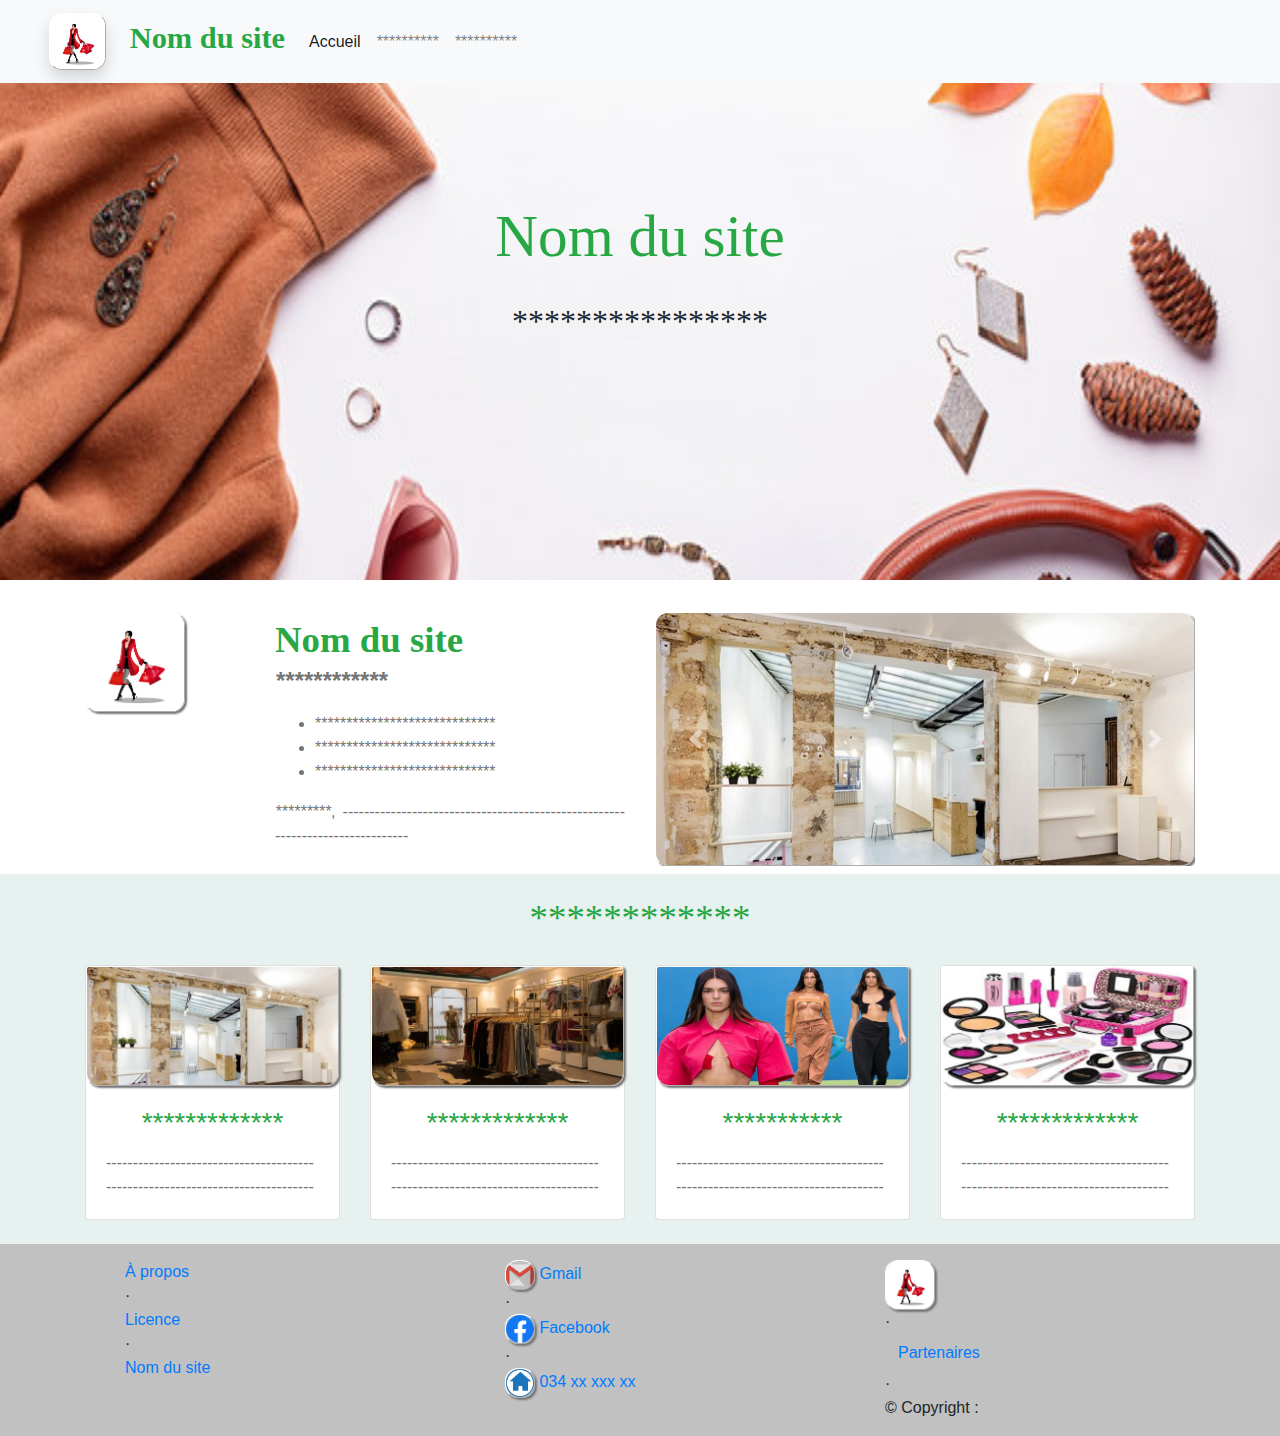
<file: index.html>
<!DOCTYPE html>
<html lang="en">
<head>
    <meta charset="UTF-8">
    <meta http-equiv="X-UA-Compatible" content="IE=edge">
    <meta name="viewport" content="width=device-width, initial-scale=1.0">
    <title>Nom du site</title>
    <link rel="shortcut icon" href="assets/images/modeling.ico" type="image/x-icon">
    <link rel="stylesheet" href="assets/css/bootstrap.css">
    <link rel="stylesheet" type="text/css" href="assets/css/modeling.css">
</head>
<body class="">
<header class="index_accueil">
    <div class="full-container menu pl-md-5 pl-2 pr-md-3 pr-2 bg-light">
        <div class="row">
            <nav class="col navbar navbar-expand-md navbar-light">
                <a href="index.html" class="navbar-brand logo">
                    <img class="shadow" src="assets/images/logo.jpg" alt="" width="57" height="57">
                    <span class="ml-3 font-weight-bold text-success">Nom du site</span> 
                </a>
                <button class="navbar-toggler" type="button" data-toggle="collapse" data-target="#navbarContent">
						<span class="navbar-toggler-icon"></span>
				</button>
				<div id="navbarContent" class="collapse navbar-collapse">
					<ul class="navbar-nav">
						<li class="nav-item active">
							<a href="index.html" class="nav-link">Accueil</a>
						</li>			
						<li class="nav-item">
							<a href="pages/page1.html" class="nav-link">**********</a>
						</li>
						<li class="nav-item">
							<a href="pages/page2.html" class="nav-link">**********</a>
						</li>						
					</ul>
				</div>
            </nav>
        </div>
    </div>
    <div class="container pt-5">
    	<div class="row pt-5 mt-5">
    		<div class="col-12 mt-5 text-center">
    			<p class="titre_acceuil text-success">
    				Nom du site
    			</p>
    			<p class="slogan">
    				****************
    			</p>
    		</div>
    	</div>
    </div>
</header>
<section class="pt-3 pb-2">
	<div class="container pt-md-3">
		<div class="row">
			<div class="col-12 col-md-2">
				<p>
					<img src="assets/images/logo.jpg" width="100" height="100">
				</p>
			</div>
			<div class="col-12 col-md-4 ">
				<span class="font-weight-bold titre text-success">Nom du site</span>
				<p>
					<span class="font-weight-bold font-italic h4 discours">************</span>
					<ul class="discours">
	                    <li>*****************************</li>
	                    <li>*****************************</li>
	                    <li>*****************************</li>
	                </ul>
	                <div class="discours">
	                	<span class="font-italic">*********</span>, ------------------------------------------------------------------------------
	                </div>
				</p>
			</div>
			<div class="col-12 col-md-6">
				<div class="carousel slide" id="carouselControls" data-ride="carousel">
                    <div class="carousel-inner">
                        <div class="carousel-item active">
                            <img src="assets/images/1.jpg" class="d-block w-100" alt="...">
                        </div>
                        <div class="carousel-item">
                            <img src="assets/images/2.jpg" class="d-block w-100" alt="...">
                        </div>

                        <div class="carousel-item">
                            <img src="assets/images/3.jpg" class="d-block w-100" alt="...">
                        </div>

                        <div class="carousel-item">
                            <img src="assets/images/4.jpg" class="d-block w-100" alt="...">
                        </div>

                        <div class="carousel-item">
                            <img src="assets/images/5.jpg" class="d-block w-100" alt="...">
                        </div>

                        <div class="carousel-item">
                            <img src="assets/images/7.jpg" class="d-block w-100" alt="...">
                        </div>
                    </div>
                    <a class="carousel-control-prev" href="#carouselControls" role="button" data-slide="prev">
                    <span class="carousel-control-prev-icon" aria-hidden="true"></span>
                    <span class="sr-only">Précédent</span>
                    </a>
                    <a class="carousel-control-next" href="#carouselControls" role="button" data-slide="next">
                    <span class="carousel-control-next-icon" aria-hidden="true"></span>
                    <span class="sr-only">Suivant</span>
                    </a>
                </div>
			</div>
		</div>
	</div>
</section>

<aside>
    <div class="container pt-md-3 pb-md-3">
        <p class="text-center devise text-success model">************</p>
        <div class="row text-dark">

            <div class="col-12 col-sm-3 mt-2 mt-md-1">
                <div class="card carte">
                    <img class="card-img-top" src="assets/images/1.jpg" alt="">
                    <div class="card-body">
                        <h3 class="card-title text-center text-success">*************</h3>
                        <p class="card-text discours">------------------------------------------------------------------------------</p>
                    </div>
                </div>
            </div>

            <div class="col-12 col-sm-3 mt-2 mt-md-1">
                <div class="card carte">
                    <img class="card-img-top" src="assets/images/2.jpg" alt="">
                    <div class="card-body">
                        <h3 class="card-title text-center text-success">*************</h3>
                        <p class="card-text discours">------------------------------------------------------------------------------</p>
                    </div>
                </div>
            </div>

            <div class="col-12 col-sm-3 mt-2 mt-md-1">
                <div class="card carte">
                    <img class="card-img-top" src="assets/images/5.jpg" alt="">
                    <div class="card-body">
                        <h3 class="card-title text-center text-success">***********</h3>
                        <p class="card-text discours">------------------------------------------------------------------------------</p>
                    </div>
                </div>
            </div>

            <div class="col-12 col-sm-3 mt-2 mt-md-1 mb-2">
                <div class="card carte">
                    <img class="card-img-top" src="assets/images/8.jpeg" alt="">
                    <div class="card-body">
                        <h3 class="card-title text-center text-success">*************</h3>
                        <p class="card-text discours">------------------------------------------------------------------------------</p>
                    </div>
                </div>
            </div>
        </div>
    </div>
</aside>

<footer>
	<div class="pt-3">
	    <div class="container">
	        <div class="row">
	            <div class="col-12 col-md-4">
	                <ul>
	                    <li>
	                        <a href="#">À propos</a>
	                    </li>
	                    <li>&middot;</li>

	                    <li>
	                        <a href="#">Licence</a>
	                    </li>
	                    <li>&middot;</li>

	                    <li>
	                    	<a href="index.html">Nom du site</a>
	                    </li>
            		</ul>
            	</div>
            	<div class="col-12 col-md-4">
            		<ul>
	                    <li>
	                        <a href="mailto:albbert.l118@gmail.com" target="_blank"><img src="assets/images/gmail.png" width="30" height="30"> Gmail</a>
	                    </li>
	                    <li>&middot;</li>

	                    <li>
	                        <a href="facebook.com/" target="_blank"><img src="assets/images/facebook.png" width="30" height="30"> Facebook</a>
	                    </li>
	                    <li>&middot;</li>

	                    <li>
            				<a href="#"><img src="assets/images/domicile.png" width="30" height="30"> 034 xx xxx xx</a>
            			</li>
	                </ul>
	            </div>
	            <div class="col-12 col-md-4">
	                <ul>
	                    <li>
	                        <a href="#"><img src="assets/images/logo.jpg" width="50" height="50"></a>
	                    </li>
	                    <li>&middot;</li>

	                    <li>
	                        <button type="button" class="btn btn-link">Partenaires</button>
	                    </li>
	                    <li>&middot;</li>

	                    <li>
	                    	© Copyright :
	                    </li>
            		</ul>
            	</div>
	        </div>
	    </div>
	</div>
</footer>
<script type="text/javascript" src="assets/js/jquery.js"></script>
<script type="text/javascript" src="assets/js/popper.js"></script>
<script type="text/javascript" src="assets/js/bootstrap.js"></script>
</body>
</html>
</file>
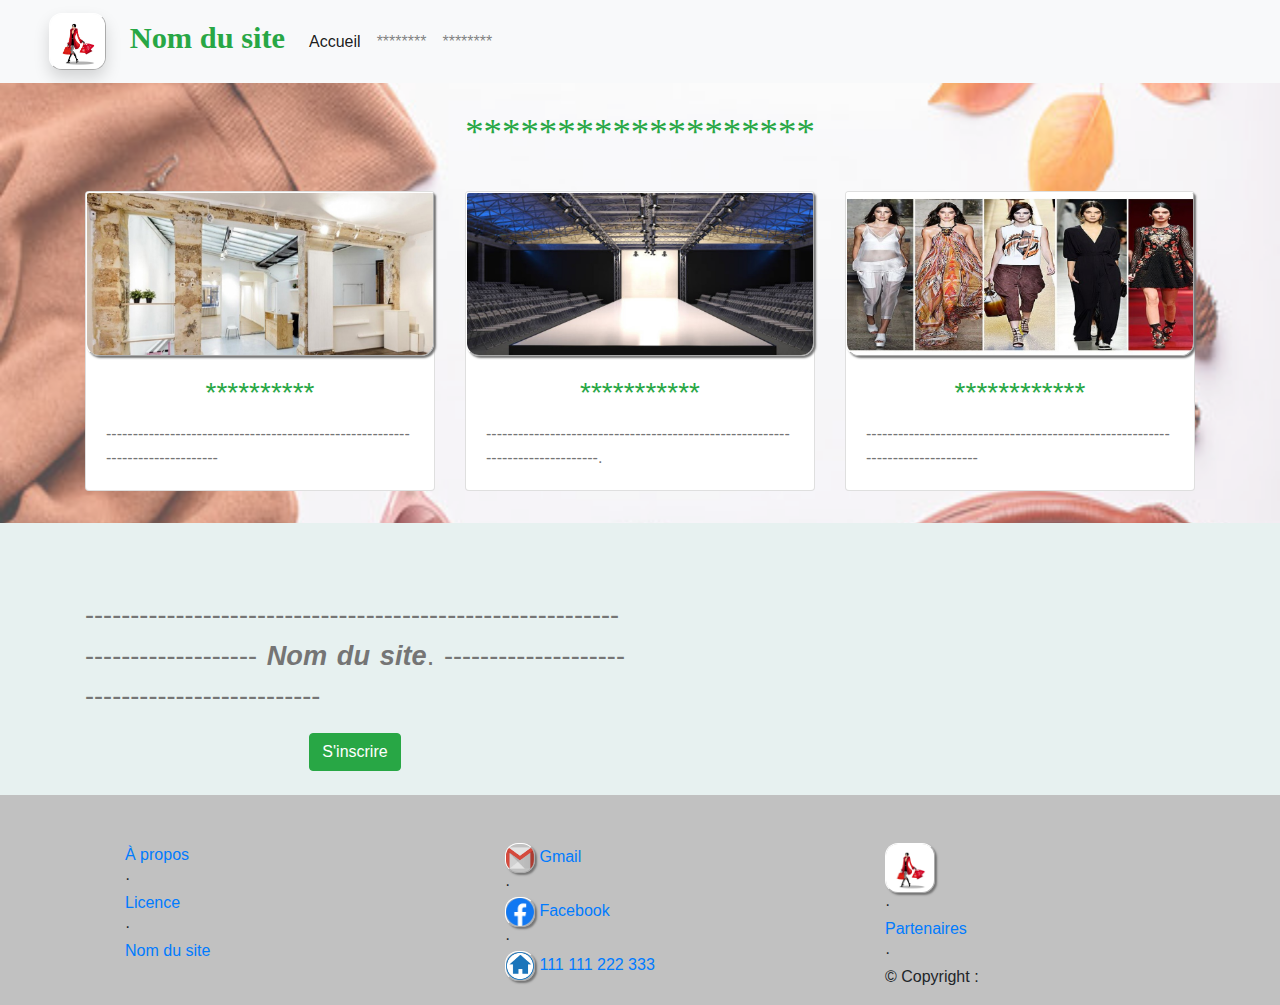
<file: pages/formation.html>
<!DOCTYPE html>
<html lang="en">
<head>
    <meta charset="UTF-8">
    <meta http-equiv="X-UA-Compatible" content="IE=edge">
    <meta name="viewport" content="width=device-width, initial-scale=1.0">
    <title>Nom du site</title>
    <link rel="shortcut icon" href="../assets/images/modeling.ico" type="image/x-icon">
    <link rel="stylesheet" href="../assets/css/bootstrap.css">
    <link rel="stylesheet" type="text/css" href="../assets/css/modeling.css">
</head>
<body>
<header>
    <div class="">
        <div class="full-container menu pl-md-5 pl-2 pr-md-3 pr-2 bg-light">
            <div class="row">
                <nav class="col navbar navbar-expand-md navbar-light">
                    <a href="../index.html" class="navbar-brand logo">
                        <img class="shadow" src="../assets/images/logo.jpg" alt="" width="57" height="57">
                        <span class="ml-3 font-weight-bold text-success">Nom du site</span> 
                    </a>
                    <button class="navbar-toggler" type="button" data-toggle="collapse" data-target="#navbarContent">
   						<span class="navbar-toggler-icon"></span>
					</button>
					<div id="navbarContent" class="collapse navbar-collapse">
						<ul class="navbar-nav">
							<li class="nav-item active">
								<a href="../index.html" class="nav-link">Accueil</a>
							</li>			
							<li class="nav-item">
								<a href="page1.html" class="nav-link">********</a>
							</li>
							<li class="nav-item">
								<a href="page2.html" class="nav-link">********</a>
							</li>						
						</ul>
					</div>
                </nav>
            </div>
        </div>
    </div>
</header>
<section class="produit_section p-2">
    <div class="container pt-5 pb-md-3">
        <div class="row pt-5">
            <div class="col-12"></div>
        </div>
        <p class="text-center devise text-success model">*******************</p>
        <div class="row text-dark">

            <div class="col-12 col-sm-4 mt-2 mt-md-3 mb-2">
                <div class="card carte">
                    <img class="card-img-top" src="../assets/images/1.jpg" alt="">
                    <div class="card-body">
                        <h3 class="card-title text-center text-success">**********</h3>
                        <p class="card-text discours">------------------------------------------------------------------------------</p>
                    </div>
                </div>
            </div>

            <div class="col-12 col-sm-4 mt-2 mt-md-3">
                <div class="card carte">
                    <img class="card-img-top" src="../assets/images/4.jpg" alt="">
                    <div class="card-body">
                        <h3 class="card-title text-center text-success">***********</h3>
                        <p class="card-text discours">------------------------------------------------------------------------------.</p>
                    </div>
                </div>
            </div>

            <div class="col-12 col-sm-4 mt-2 mt-md-3">
                <div class="card carte">
                    <img class="card-img-top" src="../assets/images/7.jpg" alt="">
                    <div class="card-body">
                        <h3 class="card-title text-center text-success">************</h3>
                        <p class="card-text discours">------------------------------------------------------------------------------</p>
                    </div>
                </div>
            </div>
        </div>
    </div>
</section>
<aside>
    <div class="container pt-4 pb-3">
        <div class="row">
            <div class="col-12 col-md-6 mt-md-5 pb-2">
                <p class="discours formation">
                    ------------------------------------------------------------------------------ <span class="font-italic font-weight-bold">Nom du site</span>. ----------------------------------------------
                </p>
                <div class="container mt-3">
                    <div class="row text-center">
                        <div class="col-12">
                            <button type="button" class="btn btn-success" id="subscribe">S'inscrire</button>
                        </div>
                    </div>
                </div>
            </div>
            <div class="col-12 col-md-6 bg-light rouded shadow pb-2 pt-2" id="inscrire">
                <p class="text-center font-italic font-weight-bold mt-2">Fiche d'inscription:</p>
                <label for="nom">Nom:</label><br>
                <input type="text" id="nom" placeholder="Veuillez saisir votre nom ***" 
                    class="form-control" required><br>

                <label for="prenoms">Prenom(s):</label><br>
                <input type="text" id="prenoms" placeholder="Votre prenom(s) ***" 
                    class="form-control" required><br>

                <label for="cin">C.I.N:</label><br>
                <input type="number" id="cin" placeholder="N° de CIN  ***" 
                    class="form-control" required><br>

                <label for="phone">Téléphone:</label><br>
                <input type="phone" id="phone" placeholder="Votre N° de téléphone ***"
                    class="form-control" required><br>

                <label for="email">Email:</label><br>
                <input type="email" id="email" placeholder="Votre adresse email (facultatif) ***" 
                    class="form-control">
            
                <div class="container mt-3">
                    <div class="row text-center">
                        <div class="col-12">
                            <button type="button" class="btn btn-primary" id="send">Envoyer</button>
                        </div>
                    </div>
                </div>
            </div>  
        </div>
    </div>
</aside>

<footer class="pt-md-5 pt-3">
    <div class="container">
        <div class="row">
            <div class="col-12 col-md-4">
                <ul>
                    <li>
                        <a href="#">À propos</a>
                    </li>
                    <li>&middot;</li>

                    <li>
                        <a href="#">Licence</a>
                    </li>
                    <li>&middot;</li>

                    <li>
                        <a href="index.html">Nom du site</a>
                    </li>
                </ul>
            </div>
            <div class="col-12 col-md-4">
                <ul>
                    <li>
                        <a href="#"><img src="../assets/images/gmail.png" width="30" height="30"> Gmail</a>
                    </li>
                    <li>&middot;</li>

                    <li>
                        <a href="#"><img src="../assets/images/facebook.png" width="30" height="30"> Facebook</a>
                    </li>
                    <li>&middot;</li>

                    <li>
                        <a href="#"><img src="../assets/images/domicile.png" width="30" height="30"> 111 111 222 333</a>
                    </li>
                </ul>
            </div>
            <div class="col-12 col-md-4">
                <ul>
                    <li>
                        <a href="#"><img src="../assets/images/logo.jpg" width="50" height="50"></a>
                    </li>
                    <li>&middot;</li>

                    <li>
                        <a href="#">Partenaires</a>
                    </li>
                    <li>&middot;</li>

                    <li>
                        © Copyright : 
                    </li>
                </ul>
            </div>
        </div>
    </div>
</footer>
<script type="text/javascript" src="../assets/js/jquery.js"></script>
<script type="text/javascript" src="../assets/js/popper.js"></script>
<script type="text/javascript" src="../assets/js/bootstrap.js"></script>
<script type="text/javascript" src="../assets/js/js_additionnels.js"></script>
</body>
</html>
</file>
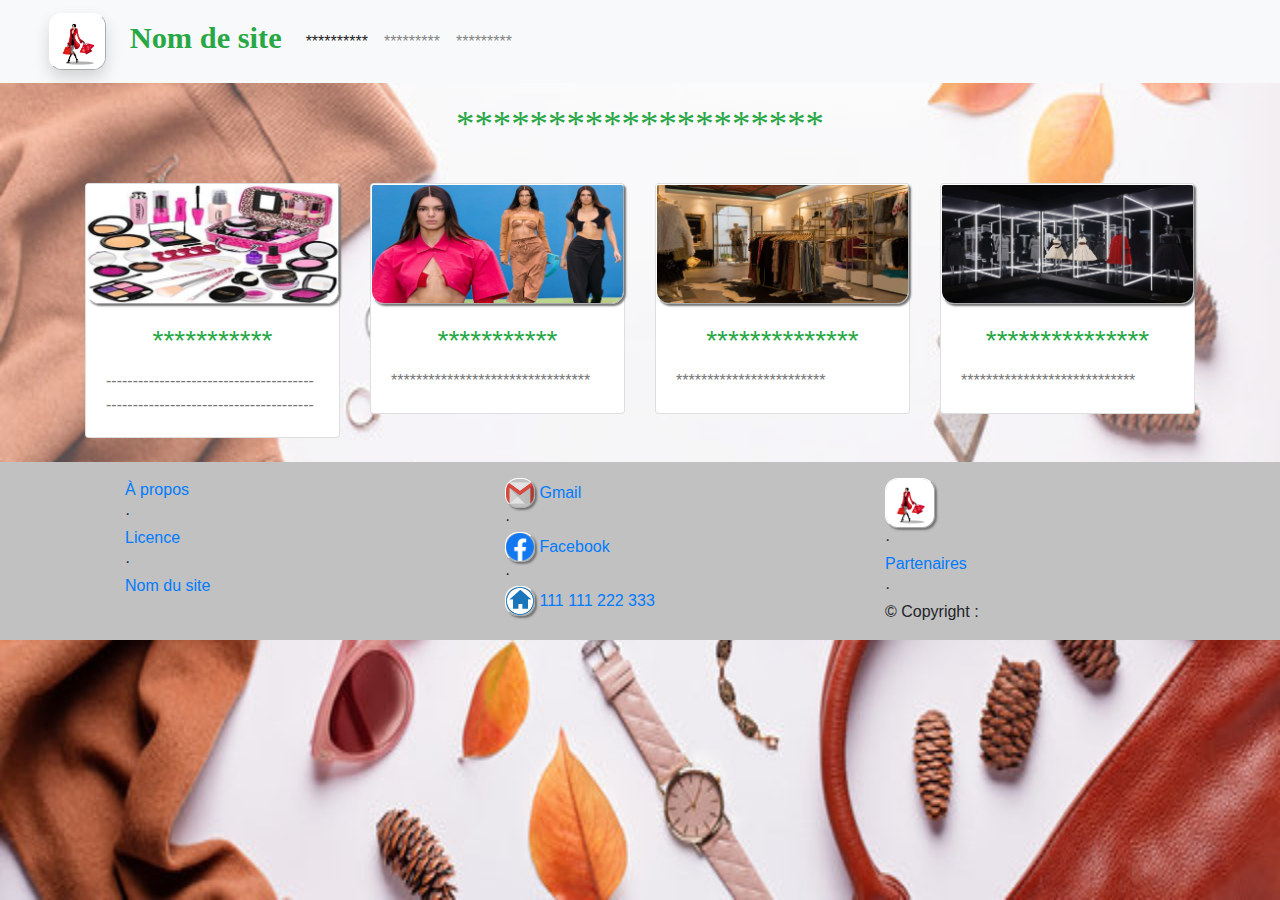
<file: pages/produit.html>
<!DOCTYPE html>
<html lang="en">
<head>
    <meta charset="UTF-8">
    <meta http-equiv="X-UA-Compatible" content="IE=edge">
    <meta name="viewport" content="width=device-width, initial-scale=1.0">
    <title>Nom du site</title>
    <link rel="shortcut icon" href="../assets/images/modeling.ico" type="image/x-icon">
    <link rel="stylesheet" href="../assets/css/bootstrap.css">
    <link rel="stylesheet" type="text/css" href="../assets/css/modeling.css">
</head>
<body>
<header>
    <div class="">
        <div class="full-container menu pl-md-5 pl-2 pr-md-3 pr-2 bg-light">
            <div class="row">
                <nav class="col navbar navbar-expand-md navbar-light">
                    <a href="../index.html" class="navbar-brand logo">
                        <img class="shadow" src="../assets/images/logo.jpg" alt="" width="57" height="57">
                        <span class="ml-3 font-weight-bold text-success">Nom de site</span> 
                    </a>
                    <button class="navbar-toggler" type="button" data-toggle="collapse" data-target="#navbarContent">
   						<span class="navbar-toggler-icon"></span>
					</button>
					<div id="navbarContent" class="collapse navbar-collapse">
						<ul class="navbar-nav">
							<li class="nav-item active">
								<a href="../index.html" class="nav-link">**********</a>
							</li>			
							<li class="nav-item">
								<a href="page1.html" class="nav-link">*********</a>
							</li>
							<li class="nav-item">
								<a href="page2.html" class="nav-link">*********</a>
							</li>						
						</ul>
					</div>
                </nav>
            </div>
        </div>
    </div>
</header>
<section class="produit_section">
    <div class="container pt-5 pb-md-3">
        <div class="row pt-5">
            <div class="col-12"></div>
        </div>
        <p class="text-center devise text-success model">********************</p>
        <div class="row text-dark">

            <div class="col-12 col-sm-3 mt-2 mt-md-3 mb-2">
                <div class="card carte">
                    <img class="card-img-top" src="../assets/images/8.jpeg" alt="">
                    <div class="card-body">
                        <h3 class="card-title text-center text-success">***********</h3>
                        <p class="card-text discours">------------------------------------------------------------------------------</p>
                    </div>
                </div>
            </div>

            <div class="col-12 col-sm-3 mt-2 mt-md-3">
                <div class="card carte">
                    <img class="card-img-top" src="../assets/images/5.jpg" alt="">
                    <div class="card-body">
                        <h3 class="card-title text-center text-success">***********</h3>
                        <p class="card-text discours">********************************</p>
                    </div>
                </div>
            </div>

            <div class="col-12 col-sm-3 mt-2 mt-md-3">
                <div class="card carte">
                    <img class="card-img-top" src="../assets/images/2.jpg" alt="">
                    <div class="card-body">
                        <h3 class="card-title text-center text-success">**************</h3>
                        <p class="card-text discours">************************</p>
                    </div>
                </div>
            </div>

            <div class="col-12 col-sm-3 mt-2 mt-md-3">
                <div class="card carte">
                    <img class="card-img-top" src="../assets/images/3.jpg" alt="">
                    <div class="card-body">
                        <h3 class="card-title text-center text-success">***************</h3>
                        <p class="card-text discours">****************************</p>
                    </div>
                </div>
            </div>
        </div>
    </div>
</section>

<footer>
    <div class="container pt-3">
        <div class="row">
            <div class="col-12 col-md-4">
                <ul>
                    <li>
                        <a href="#">À propos</a>
                    </li>
                    <li>&middot;</li>

                    <li>
                        <a href="#">Licence</a>
                    </li>
                    <li>&middot;</li>

                    <li>
                        <a href="index.html">Nom du site</a>
                    </li>
                </ul>
            </div>
            <div class="col-12 col-md-4">
                <ul>
                    <li>
                        <a href="#"><img src="../assets/images/gmail.png" width="30" height="30"> Gmail</a>
                    </li>
                    <li>&middot;</li>

                    <li>
                        <a href="#"><img src="../assets/images/facebook.png" width="30" height="30"> Facebook</a>
                    </li>
                    <li>&middot;</li>

                    <li>
                        <a href="#"><img src="../assets/images/domicile.png" width="30" height="30"> 111 111 222 333</a>
                    </li>
                </ul>
            </div>
            <div class="col-12 col-md-4">
                <ul>
                    <li>
                        <a href="#"><img src="../assets/images/logo.jpg" width="50" height="50"></a>
                    </li>
                    <li>&middot;</li>

                    <li>
                        <a href="#">Partenaires</a>
                    </li>
                    <li>&middot;</li>

                    <li>
                        © Copyright :
                    </li>
                </ul>
            </div>
        </div>
    </div>
</footer>
<script type="text/javascript" src="../assets/js/jquery.js"></script>
<script type="text/javascript" src="../assets/js/popper.js"></script>
<script type="text/javascript" src="../assets/js/bootstrap.js"></script>
</body>
</html>
</file>
<file: assets/css/modeling.css>
.index_accueil
{
	height: 580px;
}

.logo
{
	font-family: 'Z003';
	font-size: 1.9em;
}

img
{
	border-radius: 13px;
    border: 1px outset white;
    box-shadow: 2px 2px 2px rgba(117, 117,117 , 1.0);
}

body
{
	background-color: #e7f1f0;
	background-image: url('../images/background_4.jpg');
	background-size: 100% 100%;
    background-attachment: fixed;
    background-repeat: no-repeat;
}

.menu 
{
	position: fixed;
	z-index: 1;
	left: 0.1px;
	right: 0.1px;
}

section
{
	background-color: white;
}

.titre
{
	font-size: 2.3em;
	font-family: 'Z003';
}

aside
{
	background-color: #e7f1f0;
}

.discours
{
	text-align: justify;
    color: rgba(117, 117,117 , 1);
    font-family: -apple-system, BlinkMacSystemFont, 
    'Segoe UI', Roboto, Oxygen, Ubuntu, Cantarell, 'Open Sans', 'Helvetica Neue', sans-serif;
}

.model
{
	font-size: 2.3em;
	font-family: 'Z003';
}

footer ul li
{
	list-style-type: none;
}

footer
{
	background-color: rgba(193, 193, 193 , 1.0);
}

.produit_section
{
	background-color: rgba(255, 255, 255, 0.3);
}

.formation
{
	font-size: 1.7em;
}

.titre_acceuil
{
	font-size: 3.7em;
	font-family: 'Z003';
}

.slogan
{
	font-family: 'Z003';
	font-size: 2.0em;
}
</file>
